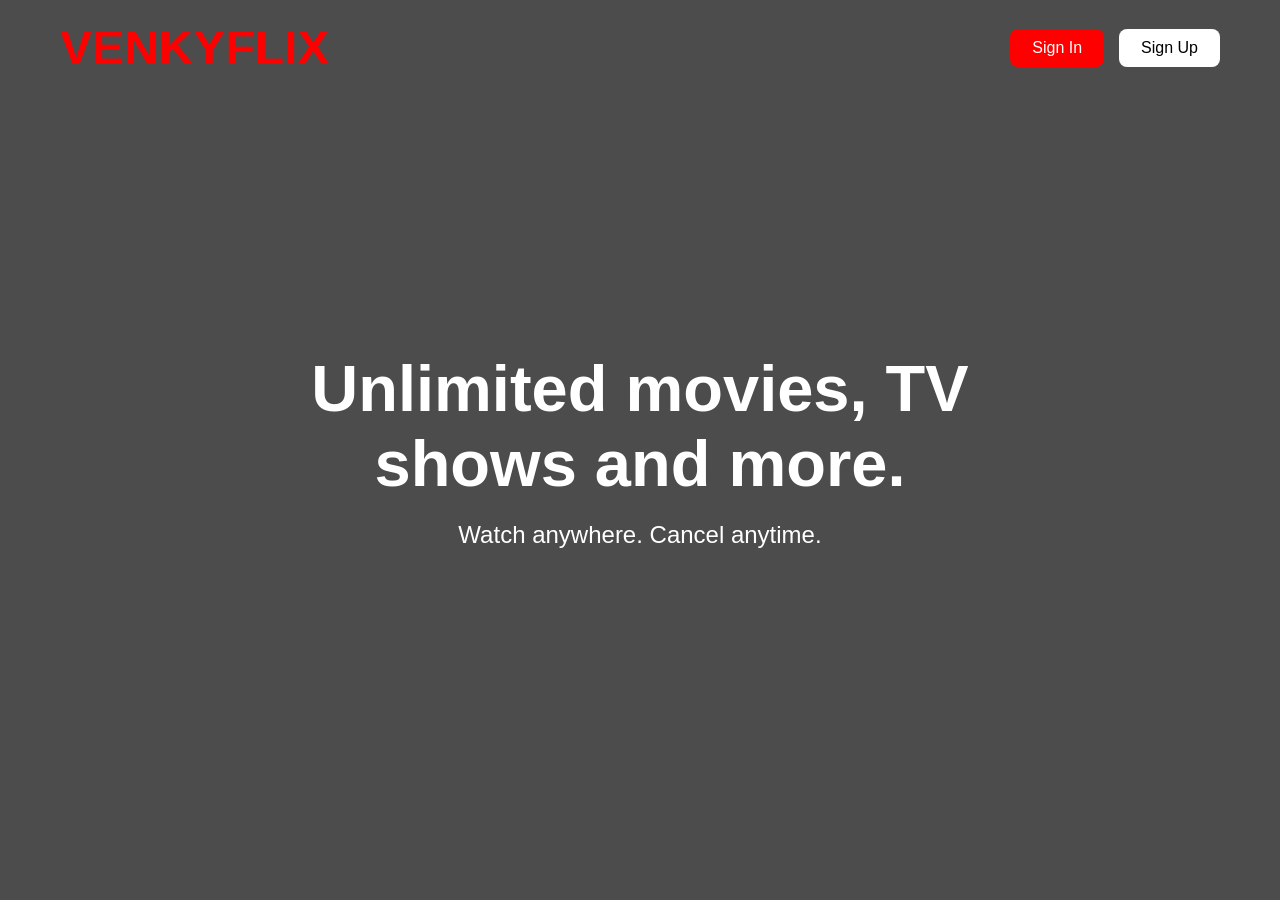
<file: index.html>
<!DOCTYPE html>
<html>

<head>
    <title>VENKYFLIX DEMO</title>
    <link rel="stylesheet" href="style.css">
</head>

<body>

    <div class="hero">

        <div class="navbar">

        <h1 class="logo">VENKYFLIX</h1>

        <div class="nav-buttons">

        <a href="login.html">
            <button>Sign In</button>
        </a>

        <a href="signup.html">
            <button class="signup-btn">Sign Up</button>
        </a>

        </div>

    </div>

        <div class="content">

            <h2>Unlimited movies, TV shows and more.</h2>

            <p>Watch anywhere. Cancel anytime.</p>

        </div>

    </div>
    <script>

    if(localStorage.getItem("loggedIn") === "true"){

        window.location.href = "home.html";

    }

    </script>
</body>

</html>
</file>
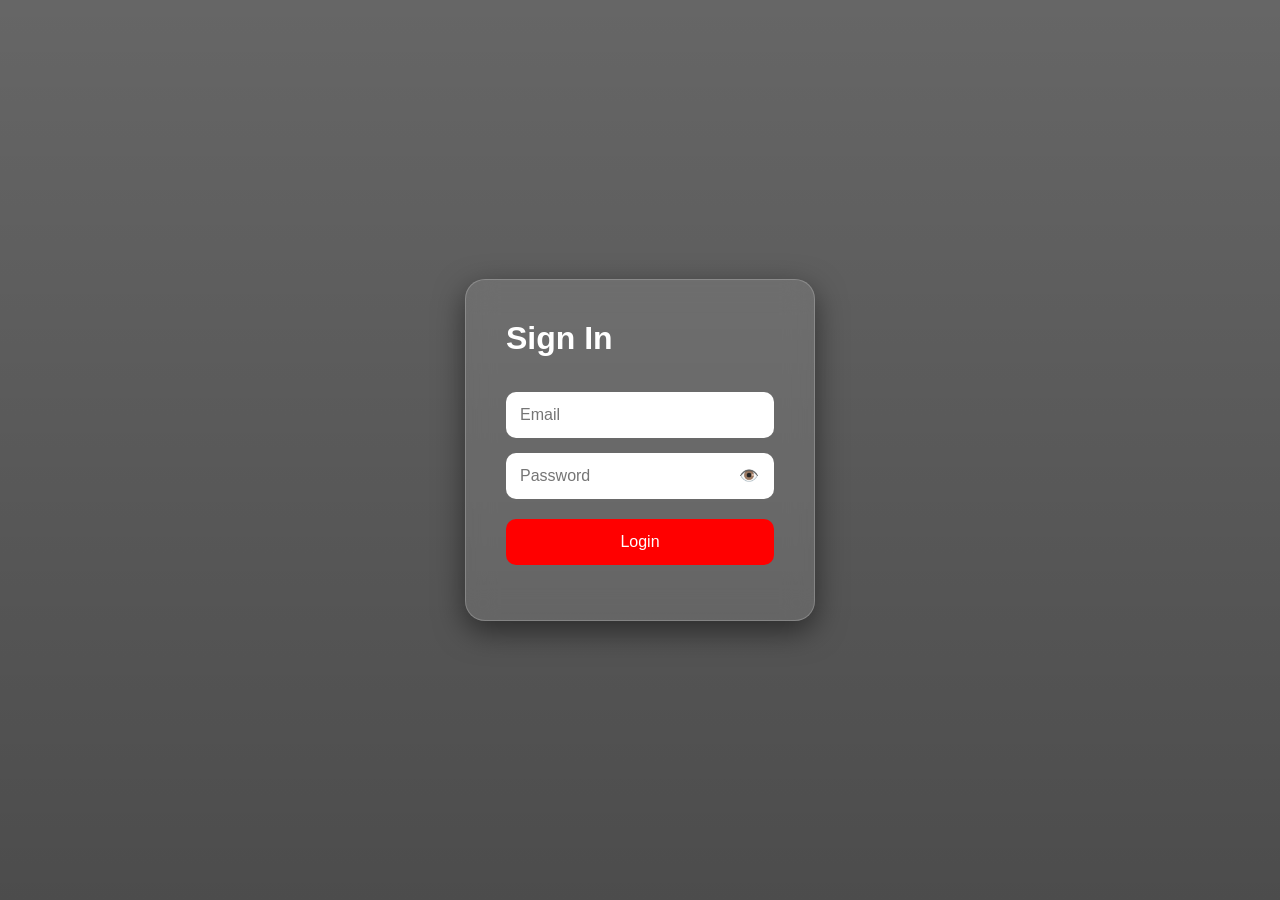
<file: login.html>
<!DOCTYPE html>
<html>

<head>
    <title>Login</title>
    <link rel="stylesheet" href="login.css">
</head>

<body>

    <div class="login-box">

    <h1>Sign In</h1>

    <input type="email" id="email" placeholder="Email">

    <div class="password-box">

        <input type="password" id="password" placeholder="Password">

        <span onclick="togglePassword()" class="eye" id="eyeIcon">
            👁️
        </span>

    </div>

    <button onclick="login()">Login</button>

    <p id="message"></p>

</div>

<script src="login.js"></script>

</body>

</html>
</file>
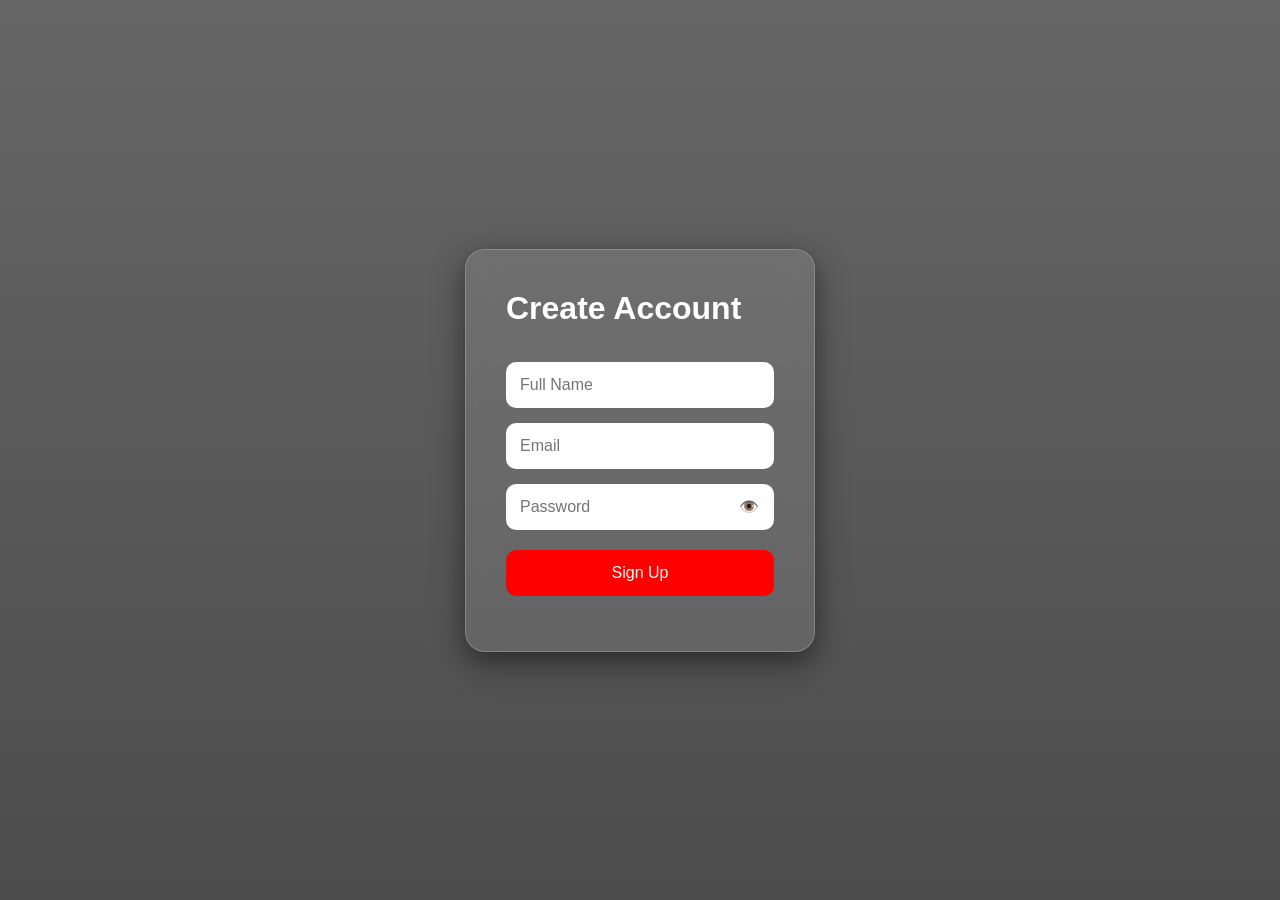
<file: signup.html>
<!DOCTYPE html>
<html>

<head>
    <title>Signup</title>
    <link rel="stylesheet" href="signup.css">
</head>

<body>

    <div class="login-box">

        <h1>Create Account</h1>

        <input type="text" id="name" placeholder="Full Name">

        <input type="email" id="email" placeholder="Email">

       <div class="password-box">

            <input type="password" id="password" placeholder="Password">

            <span onclick="togglePassword()" class="eye" id="eyeIcon">
                👁️
            </span>

        </div>

        <button onclick="signup()">Sign Up</button>

        <p id="message"></p>

    </div>

<script src="signup.js"></script>

</body>

</html>
</file>
<file: style.css>
*{
    margin:0;
    padding:0;
    box-sizing:border-box;
}

body{
    font-family:Arial;
    color:white;
}

.hero{
    width:100%;
    height:100vh;

    background:
    linear-gradient(rgba(0,0,0,0.7),
    rgba(0,0,0,0.7)),
    url("https://images.pexels.com/photos/210186/pexels-photo-210186.jpeg?cs=srgb&dl=cascade-clouds-cool-wallpaper-210186.jpg&fm=jpg");

    background-size:cover;
    background-position:center;
    background-repeat:no-repeat;

    position:relative;
}

.navbar{
    width:100%;
    display:flex;
    justify-content:space-between;
    align-items:center;

    padding:20px 60px;

    position:absolute;
    top:0;
    left:0;
}

.logo{
    color:red;
    font-size:48px;
    font-weight:bold;
}

.nav-buttons{
    display:flex;
    gap:15px;
}

button{
    padding:10px 22px;
    border:none;
    border-radius:8px;
    cursor:pointer;
    font-size:16px;

    transition:0.3s;

    transform-style:preserve-3d;
}

button:hover{

    transform:
    translateY(-5px)
    scale(1.05);

    box-shadow:
    0 10px 25px rgba(0,0,0,0.5);

}

.nav-buttons button{
    background:red;
    color:white;
}

.signup-btn{
    background:white !important;
    color:black !important;
}

.content{
    width:100%;
    height:100vh;

    display:flex;
    flex-direction:column;
    justify-content:center;
    align-items:center;

    text-align:center;

    padding:20px;
}

.content h2{
    font-size:65px;
    max-width:800px;
}

.content p{
    margin-top:20px;
    font-size:24px;
}

/* MOBILE RESPONSIVE */

@media(max-width:768px){

    .navbar{
        padding:20px;
    }

    .logo{
        font-size:32px;
    }

    .nav-buttons{
        gap:10px;
    }

    button{
        padding:8px 14px;
        font-size:14px;
    }

    .content h2{
        font-size:38px;
    }

    .content p{
        font-size:18px;
    }

}
</file>
<file: login.css>
*{
    margin:0;
    padding:0;
    box-sizing:border-box;
}

body{
    font-family:Arial;

    height:100vh;

    display:flex;
    justify-content:center;
    align-items:center;

    background:
    linear-gradient(rgba(0,0,0,0.6),
    rgba(0,0,0,0.7)),

    url("https://img.magnific.com/premium-photo/natural-landscape-design-modern-garden-waterfall_605022-144829.jpg?w=2000");

    background-size:cover;
    background-position:center;
}

.login-box{

    width:350px;

    padding:40px;

    border-radius:20px;

    backdrop-filter:blur(15px);

    background:rgba(255,255,255,0.1);

    border:1px solid rgba(255,255,255,0.2);

    box-shadow:0 10px 30px rgba(0,0,0,0.5);
}

h1{
    color:white;
    margin-bottom:20px;
}

input{
    width:100%;

    padding:14px;

    margin-top:15px;

    border:none;

    border-radius:10px;

    outline:none;

    font-size:16px;
}

button{
    width:100%;

    padding:14px;

    margin-top:20px;

    border:none;

    border-radius:10px;

    background:red;

    color:white;

    font-size:16px;

    cursor:pointer;

    transition:0.3s;
}

button:hover{

    transform:translateY(-5px);

    box-shadow:0 10px 20px rgba(0,0,0,0.5);
}

.password-box{
    position:relative;
}

.eye{
    position:absolute;

    right:15px;

    top:28px;

    cursor:pointer;
}

p{
    color:#ffb3b3;

    margin-top:15px;
}
</file>
<file: signup.css>
*{
    margin:0;
    padding:0;
    box-sizing:border-box;
}

body{
    font-family:Arial;

    height:100vh;

    display:flex;
    justify-content:center;
    align-items:center;

    background:
    linear-gradient(rgba(0,0,0,0.6),
    rgba(0,0,0,0.7)),
    url("https://wallpaperaccess.com/full/1378712.jpg");

    background-size:cover;
    background-position:center;
}

.login-box{

    width:350px;

    padding:40px;

    border-radius:20px;

    backdrop-filter:blur(15px);

    background:rgba(255,255,255,0.1);

    border:1px solid rgba(255,255,255,0.2);

    box-shadow:0 10px 30px rgba(0,0,0,0.5);
}

h1{
    color:white;
    margin-bottom:20px;
}

input{
    width:100%;

    padding:14px;

    margin-top:15px;

    border:none;

    border-radius:10px;

    outline:none;

    font-size:16px;
}

button{
    width:100%;

    padding:14px;

    margin-top:20px;

    border:none;

    border-radius:10px;

    background:red;

    color:white;

    font-size:16px;

    cursor:pointer;

    transition:0.3s;
}

button:hover{

    transform:translateY(-5px);

    box-shadow:0 10px 20px rgba(0,0,0,0.5);
}

.password-box{
    position:relative;
}

.eye{
    position:absolute;

    right:15px;

    top:28px;

    cursor:pointer;
}

p{
    color:#ffb3b3;

    margin-top:15px;
}
</file>
